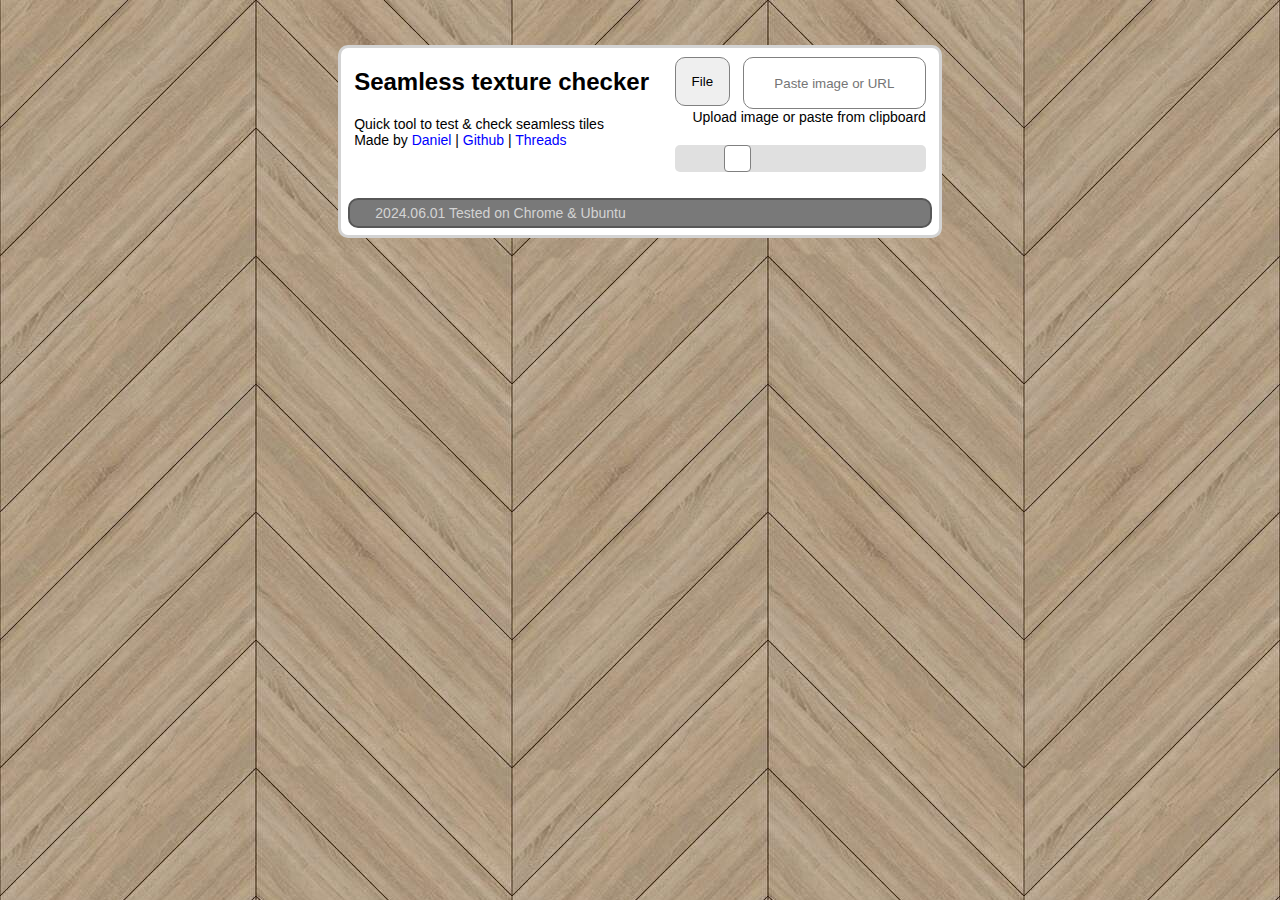
<file: texture-checker/index.html>
<!DOCTYPE html>
<html lang="en">
<head>
    <meta charset="UTF-8">
    <meta name="viewport" content="width=device-width, initial-scale=1.0">
    <title>Seamless Texture Checker</title>
    <link rel="stylesheet" href="style.css">
</head>
<body>
    <div class="container">
        <div class="main">
            <div id="description" class="zone">
                <h2>Seamless texture checker</h2>
                <p>Quick tool to test & check seamless tiles</p>
                <p>Made by <a href="../">Daniel</a> | <a href="https://github.com/danibt656" target="_blank">Github</a> | <a href="https://www.threads.net/@dani_bt_" target="_blank">Threads</a></p>
                <br>
            </div>
            <div id="upload-zone" class="zone">
                <div id="upload-buttons">
                    <div class="file-input-wrapper">
                        <input id="fileInput" type="file" style="display: none;" />
                        <input type="button" value="File" onclick="document.getElementById('fileInput').click();" />
                    </div>
                    <input type="text" id="pasteInput" placeholder="Paste image or URL" readonly>
                </div>
                <p>Upload image or paste from clipboard</p>
                <input type="range" id="tileSlider" class="slider" min="10" max="100" value="30">
            </div>
        </div>
       <div id="info">
            <p>2024.06.01 Tested on Chrome & Ubuntu</p>
       </div> 
    </div>

    <script src="script.js"></script>
</body>
</html>
</file>
<file: texture-checker/style.css>
* {
    font-family: Arial, Helvetica, sans-serif;
}

body {
    margin: 0;
    padding: 0;
    display: flex;
    justify-content: center;
    background-image: url('assets/default.jpg');
    background-size: auto;
    background-repeat: repeat;
}
#description a {
    text-decoration: none;
    color:blue;
}
#description a:hover {
    text-decoration: underline;
}
.container {
    display: flex;
    flex-direction: column;
    border: 3px solid lightgray;
    background-color: white;
    border-radius: 10px;
    margin-top: 5vh;
}
.container .main {
    text-align: center;
    display: flex;
    flex-direction: row;
}
.container .main .zone {
    padding-right: 1vw;
    padding-left: 1vw;
}
.container .main #description {
    display: flex;
    flex-direction: column;
    text-align: left;
}
.container p {
    font-size: 14px;
    padding: 0;
    margin: 0;
}
.container .main #upload-zone {
    display: flex;
    flex-direction: column;
    text-align: right;
}
.container .main #upload-zone #upload-buttons {
    margin-top: 1vh;
    display: flex;
    flex-direction: row;
}
#upload-buttons input {
    border: 1px solid gray;
    border-radius: 10px;
}
.file-input-wrapper {
    position: relative;
    overflow: hidden;
    display: inline-block;
}
.file-input-wrapper input[type="button"] {
    padding: 1rem;
}
#pasteInput {
    width: auto;
    height: 3rem;
    margin-left: 1vw;
}
::placeholder {
    text-align: center;
}
#info {
    background-color: rgb(121, 121, 121);
    border: 2px solid rgb(87, 87, 87);
    border-radius: 10px;
    margin: 0.5vw;
    padding: 5px 2vw; /* top-bottom left-right*/
    color: lightgray;
}
.slider {
    appearance: none;
    height: 3vh;
    background: rgb(224, 224, 224);
    outline: none;
    margin: 20px 0;
    border-radius: 5px;
}
.slider::-webkit-slider-thumb {
    -webkit-appearance: none;
    appearance: none;
    width: 3vh;
    height: 3vh;
    background: white;
    border: 1px solid gray;
    cursor: pointer;
    border-radius: 4px;
}

.slider::-moz-range-thumb {
    width: 3vh;
    height: 3vh;
    background: white;
    border: 1px solid gray;
    cursor: pointer;
    border-radius: 4px;
}
</file>
